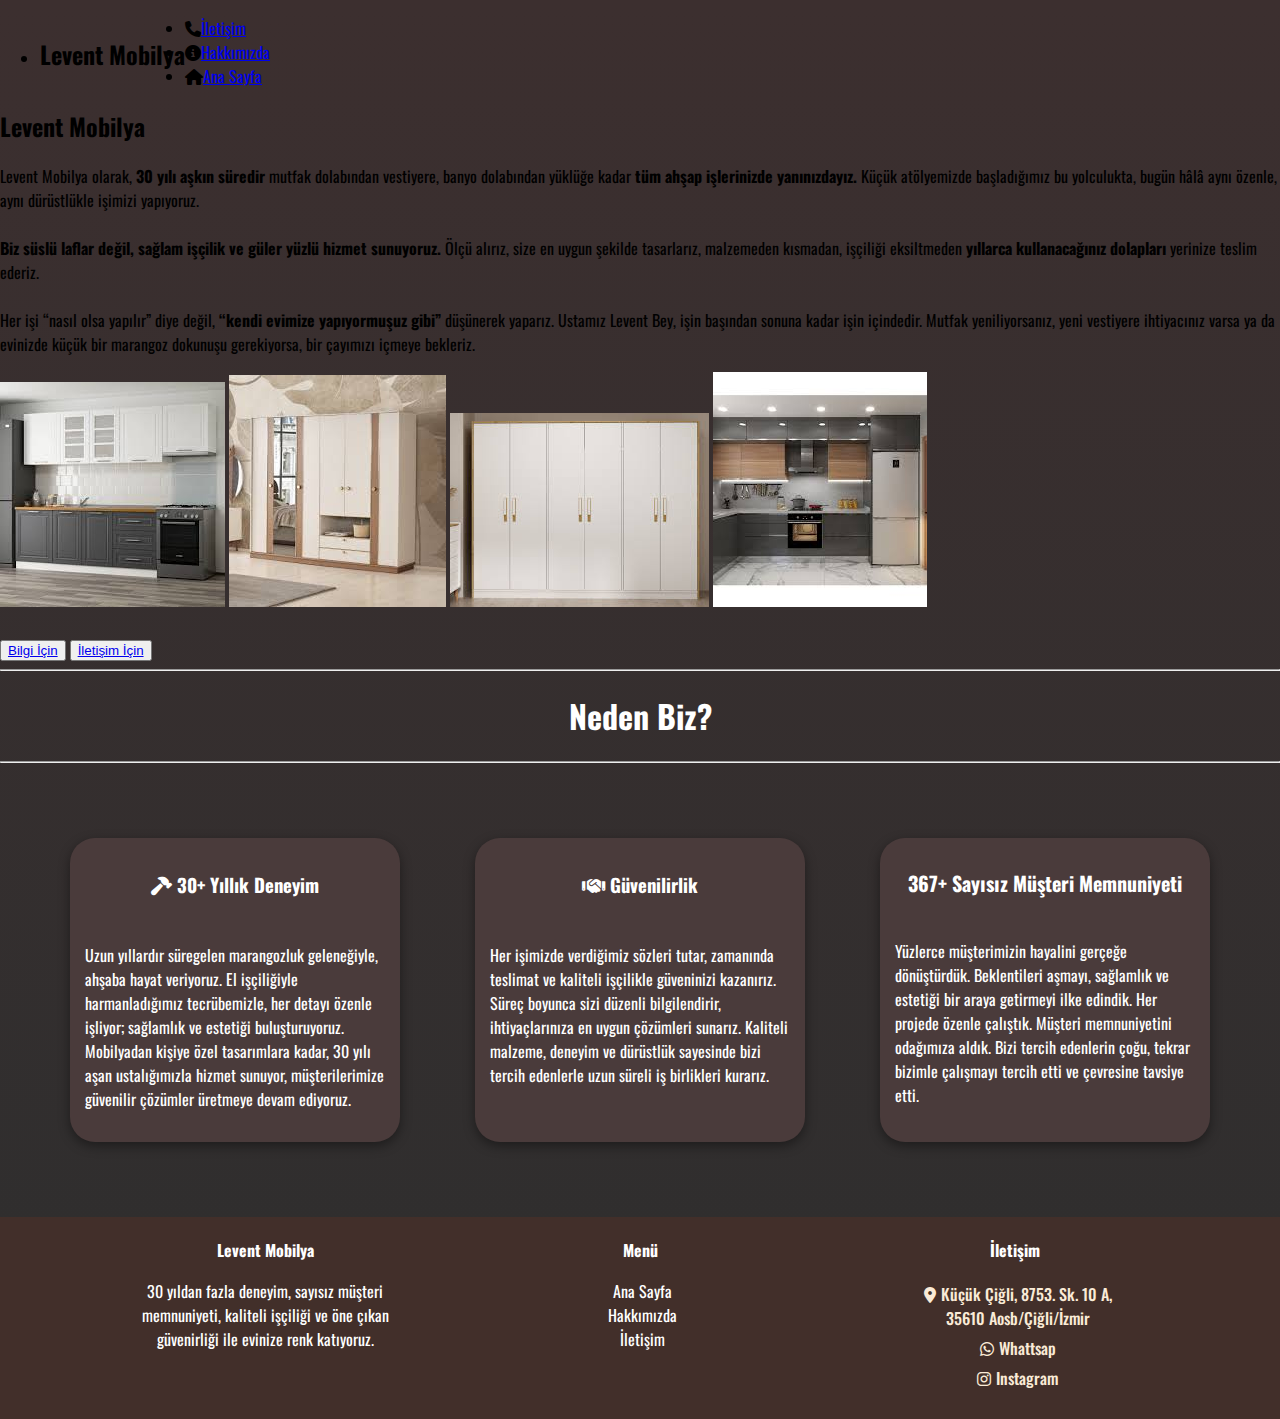
<file: index.html>
<!DOCTYPE html>
<html lang="en">
<head>
    <meta charset="UTF-8">
    <meta name="viewport" content="width=device-width, initial-scale=1.0">
    <link rel="stylesheet" href="https://cdnjs.cloudflare.com/ajax/libs/font-awesome/6.7.2/css/all.min.css" integrity="sha512-Evv84Mr4kqVGRNSgIGL/F/aIDqQb7xQ2vcrdIwxfjThSH8CSR7PBEakCr51Ck+w+/U6swU2Im1vVX0SVk9ABhg==" crossorigin="anonymous" referrerpolicy="no-referrer" />
    <title>Levent Mobilya</title>
    <link rel="stylesheet" href="style.css">
    <link rel="icon" href="favicon.ico" type="image/favicon">
    <link rel="preconnect" href="https://fonts.googleapis.com">
    <link rel="preconnect" href="https://fonts.gstatic.com" crossorigin>
    <link href="https://fonts.googleapis.com/css2?family=Caveat:wght@400..700&family=Montserrat:ital,wght@0,100..900;1,100..900&family=Oswald:wght@200..700&display=swap" rel="stylesheet">
</head>
<body>
    <header>
        <nav>
            <ul>
                <li style="float: left;"><h2>Levent Mobilya</h2></li>
                <li class="button"><i class="fa-solid fa-phone"></i><a href="contact.html">İletişim</a></li>
                <li class="button"><i class="fa-solid fa-circle-info"></i><a href="about.html">Hakkımızda</a></li>
                <li class="button"><i class="fa-solid fa-house"></i><a href="index.html">Ana Sayfa</a></li>          
            </ul>
        </nav>
    </header>

    <main>
        <div class="indexMain">
            <div class="mainText" >
                <h2>Levent Mobilya</h2>
                <p>Levent Mobilya olarak, <strong>30 yılı aşkın süredir</strong> mutfak dolabından vestiyere, banyo dolabından yüklüğe kadar <strong>tüm ahşap işlerinizde yanınızdayız.</strong> Küçük atölyemizde başladığımız bu yolculukta, bugün hâlâ aynı özenle, aynı dürüstlükle işimizi yapıyoruz.
                    <br/>
                    <br/>
                    <strong>Biz süslü laflar değil, sağlam işçilik ve güler yüzlü hizmet sunuyoruz.</strong> Ölçü alırız, size en uygun şekilde tasarlarız, malzemeden kısmadan, işçiliği eksiltmeden <strong>yıllarca kullanacağınız dolapları</strong> yerinize teslim ederiz.
                    <br/>
                    <br/>
                    Her işi “nasıl olsa yapılır” diye değil, <strong>“kendi evimize yapıyormuşuz gibi”</strong> düşünerek yaparız. Ustamız Levent Bey, işin başından sonuna kadar işin içindedir.
                    Mutfak yeniliyorsanız, yeni vestiyere ihtiyacınız varsa ya da evinizde küçük bir marangoz dokunuşu gerekiyorsa, bir çayımızı içmeye bekleriz.
                </p>
                </div>
                <div class="mainImg"> 
                    <img src="image/download.jpg" alt="Resim Yüklenemedi!">
                    <img src="image/images.jpg" alt="Resim Yüklenemedi!">
                    <img src="image/image1.jpg" alt="Resim Yüklenemedi!">
                    <img src="image/image2.jpg" alt="Resim Yüklenemedi!">
                </div>
                <br>
                <button class="btn"><a href="about.html">Bilgi İçin</a></button>
                <button class="btn" id="contactBtn"><a href="contact.html">İletişim İçin</a></button>
            </div>
    </main>
    <hr>
    <h1 style="text-align: center; color: white;">Neden Biz?</h1>
    <hr>

    <section class="flex-container">
        <div class="section1">
            <h3 style="text-align: center;"><i class="fa-solid fa-hammer" style="padding-right: 5px;"></i>30+ Yıllık Deneyim</h3>
            <p style="padding-top: 10px;">Uzun yıllardır süregelen marangozluk geleneğiyle, ahşaba hayat veriyoruz. El işçiliğiyle harmanladığımız tecrübemizle, her detayı özenle işliyor; sağlamlık ve estetiği buluşturuyoruz. Mobilyadan kişiye özel tasarımlara kadar, 30 yılı aşan ustalığımızla hizmet sunuyor, müşterilerimize güvenilir çözümler üretmeye devam ediyoruz.</p>
        </div>
        <div class="section2">
            <h3 style="text-align: center;"><i class="fa-solid fa-handshake" style="padding-right: 5px;"></i>Güvenilirlik</h3>
            <p style="padding-top: 10px;">Her işimizde verdiğimiz sözleri tutar, zamanında teslimat ve kaliteli işçilikle güveninizi kazanırız. Süreç boyunca sizi düzenli bilgilendirir, ihtiyaçlarınıza en uygun çözümleri sunarız. Kaliteli malzeme, deneyim ve dürüstlük sayesinde bizi tercih edenlerle uzun süreli iş birlikleri kurarız.</p>
        </div>
        <div class="section3">
            <div id="counter-container" style="font-size: 20px; font-weight: bold; text-align: center; padding-top: 15px;">
  <span id="counter">1</span>+ Sayısız Müşteri Memnuniyeti
</div>
  <p style="padding-top: 25px;">Yüzlerce müşterimizin hayalini gerçeğe dönüştürdük. Beklentileri aşmayı, sağlamlık ve estetiği bir araya getirmeyi ilke edindik. Her projede özenle çalıştık. Müşteri memnuniyetini odağımıza aldık. Bizi tercih edenlerin çoğu, tekrar bizimle çalışmayı tercih etti ve çevresine tavsiye etti.</p>
<script>
  const counterEl = document.getElementById('counter');
  const containerEl = document.getElementById('counter-container');
  let hasStarted = false;

  function animateCount(start, end, duration) {
    let startTime = null;

    function step(timestamp) {
      if (!startTime) startTime = timestamp;
      const progress = timestamp - startTime;
      const current = Math.min(Math.floor(start + (end - start) * (progress / duration)), end);
      counterEl.textContent = current;
      if (current < end) {
        requestAnimationFrame(step);
      }
    }

    requestAnimationFrame(step);
  }

  function isInViewport(element) {
    const rect = element.getBoundingClientRect();
    return (
      rect.top <= window.innerHeight &&
      rect.bottom >= 0
    );
  }

  function onScroll() {
    if (!hasStarted && isInViewport(containerEl)) {
      hasStarted = true;
      animateCount(1, 1000, 2000);
    }
  }

  window.addEventListener('scroll', onScroll);
  window.addEventListener('load', onScroll);
</script>
        </div>
    </section>

    <footer>
      <div class="footer">
        <div class="footer1">
          <h4 style="text-align: center;">Levent Mobilya</h4>
          <p style="margin-top: -5px;">30 yıldan fazla deneyim, sayısız müşteri memnuniyeti, kaliteli işçiliği ve öne çıkan güvenirliği ile evinize renk katıyoruz.</p>
        </div>
        <div class="footer2">
          <h4 style="text-align: center;">Menü</h4>
          <ul style="margin-right: 35px; margin-top: -5px;">
            <li><a href="index.html">Ana Sayfa</a></li>
            <li><a href="about.html">Hakkımızda</a></li>
            <li><a href="contact.html">İletişim</a></li>
          </ul>
        </div>
        <div class="footer3">
          <h4 style="text-align: center;">İletişim</h4>
          <ul style="margin-right: 35px; margin-top: -5px;">
            <li><i class="fa-solid fa-location-dot" style="padding-right: 5px;"></i><a href="https://maps.app.goo.gl/aqymTpxToqVYMSNz6" target="_blank">Küçük Çiğli, 8753. Sk. 10 A, 35610 Aosb/Çiğli/İzmir</a></li>
            <li><i class="fa-brands fa-whatsapp" style="padding-right: 5px;"></i><a href="https://wa.me/905072788725?text=Merhaba,%20web%20sitenizden%20ulaşıyorum." target="_blank">Whattsap</a></li>
            <li><i class="fa-brands fa-instagram" style="padding-right: 5px;"></i><a href="https://www.instagram.com/levent.ozkul35/?utm_source=ig_web_button_share_sheet" target="_blank">Instagram</a></li>
          </ul>
        </div>
      </div>
    </footer>
</body>
</html>
</file>
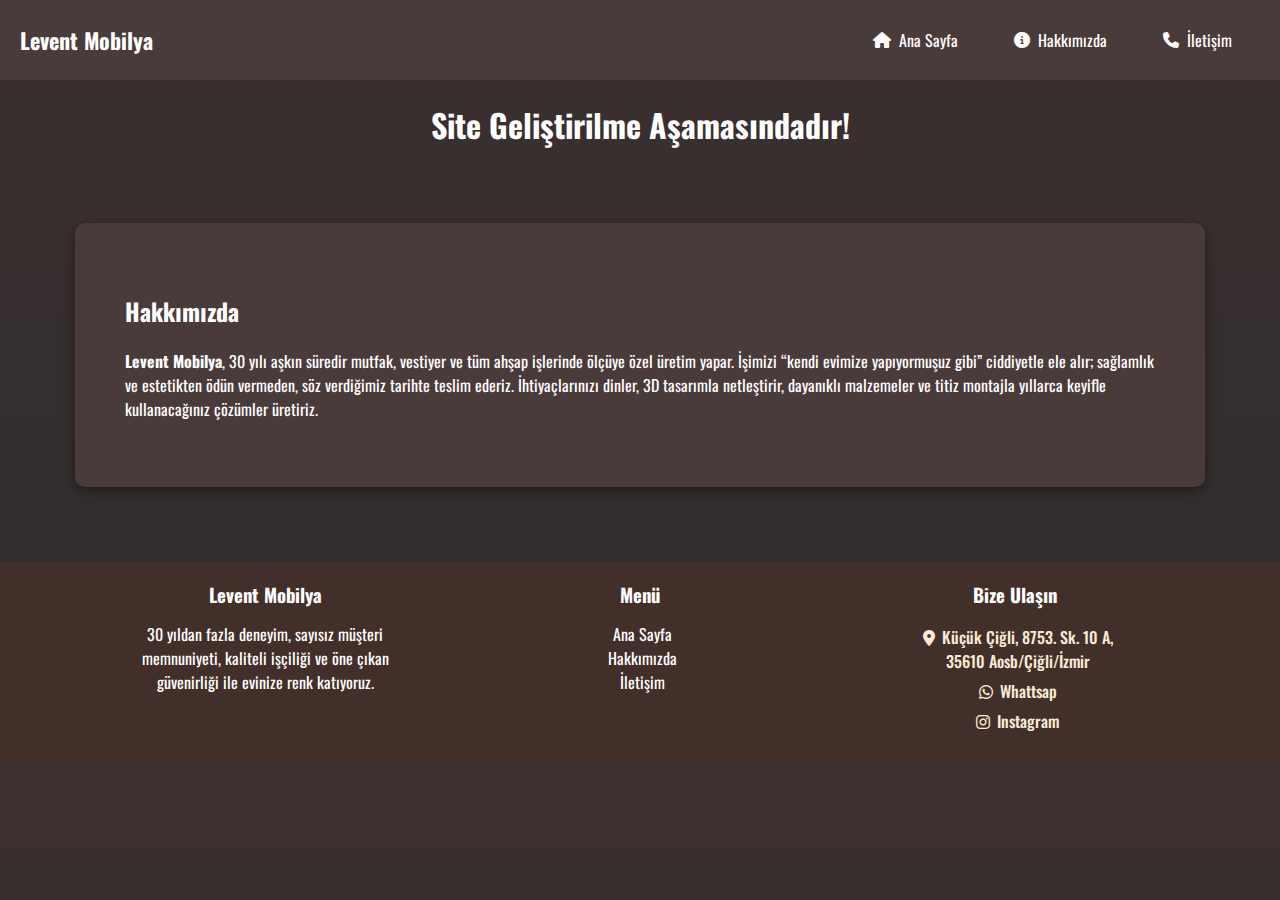
<file: about.html>
<!DOCTYPE html>
<html lang="en">
<head>
    <meta charset="UTF-8">
    <meta name="viewport" content="width=device-width, initial-scale=1.0">
    <link rel="stylesheet" href="https://cdnjs.cloudflare.com/ajax/libs/font-awesome/6.7.2/css/all.min.css" integrity="sha512-Evv84Mr4kqVGRNSgIGL/F/aIDqQb7xQ2vcrdIwxfjThSH8CSR7PBEakCr51Ck+w+/U6swU2Im1vVX0SVk9ABhg==" crossorigin="anonymous" referrerpolicy="no-referrer" />
    <title>Levent Mobilya</title>
    <link rel="stylesheet" href="style.css">
    <link rel="icon" href="favicon.ico" type="image/favicon">
    <link rel="preconnect" href="https://fonts.googleapis.com">
    <link rel="preconnect" href="https://fonts.gstatic.com" crossorigin>
    <link href="https://fonts.googleapis.com/css2?family=Caveat:wght@400..700&family=Montserrat:ital,wght@0,100..900;1,100..900&family=Oswald:wght@200..700&display=swap" rel="stylesheet">
</head>
<body>
<header class="site-header">
  <nav class="nav">
    <h2 class="logo">Levent Mobilya</h2>

    <button class="nav-toggle" aria-label="Menüyü aç/kapat" aria-expanded="false" aria-controls="primary-menu">
      <span class="line"></span>
      <span class="line"></span>
      <span class="line"></span>
    </button>

    <ul id="primary-menu" class="nav-list">
      <li class="button"><a href="index.html"><i class="fa-solid fa-house"></i> Ana Sayfa</a></li>
      <li class="button"><a href="about.html"><i class="fa-solid fa-circle-info"></i> Hakkımızda</a></li>
      <li class="button"><a href="contact.html"><i class="fa-solid fa-phone"></i> İletişim</a></li>
    </ul>
  </nav>

  <div class="menu-overlay"></div>
</header>

<script>
(function(){
  const nav     = document.querySelector('.nav');
  const toggle  = document.querySelector('.nav-toggle');
  const menu    = document.getElementById('primary-menu');
  const overlay = document.querySelector('.menu-overlay');
  if(!nav || !toggle || !menu || !overlay) return;

  const mq = window.matchMedia('(max-width:700px)');
  const isMobile = () => mq.matches;

  // ——— yardımcılar ———
  function lockScroll(){ document.body.style.overflow = 'hidden'; }
  function unlockScroll(){ document.body.style.overflow = ''; }

  function applyMobileClosed(){
    if(!isMobile()) return;
    menu.style.height = '0px';
    menu.style.opacity = '0';
    menu.style.pointerEvents = 'none';
    nav.classList.remove('nav--open');
    toggle.setAttribute('aria-expanded','false');
    unlockScroll();
  }

  function applyMobileOpen(){
    if(!isMobile()) return;

    menu.style.height = menu.scrollHeight + 'px';
    menu.style.opacity = '1';
    menu.style.pointerEvents = 'auto';
    nav.classList.add('nav--open');
    toggle.setAttribute('aria-expanded','true');
    lockScroll();
  }

  function clearInlineForDesktop(){

    menu.style.height = '';
    menu.style.opacity = '';
    menu.style.pointerEvents = '';
    nav.classList.remove('nav--open');
    toggle.setAttribute('aria-expanded','false');
    unlockScroll();
  }

  function initState(){
    if(isMobile()){
      applyMobileClosed();
    }else{
      clearInlineForDesktop();
    }
  }

  toggle.addEventListener('click', function(){
    if(!isMobile()) return;
    const open = nav.classList.contains('nav--open');
    if(open){ applyMobileClosed(); } else { applyMobileOpen(); }
  });

  menu.addEventListener('click', function(e){
    if(isMobile() && e.target.closest('a')) applyMobileClosed();
  });

  overlay.addEventListener('click', function(){
    if(isMobile() && nav.classList.contains('nav--open')) applyMobileClosed();
  });

  document.addEventListener('keydown', function(e){
    if(e.key === 'Escape' && isMobile() && nav.classList.contains('nav--open')){
      applyMobileClosed();
    }
  });

  document.addEventListener('click', function(e){
    if(!isMobile()) return;
    if(!nav.contains(e.target) && nav.classList.contains('nav--open')){
      applyMobileClosed();
    }
  });

  const mqHandler = function(e){
    if(e.matches){ 
      applyMobileClosed();
    }else{         
      clearInlineForDesktop();
    }
  };
  if(mq.addEventListener) mq.addEventListener('change', mqHandler);
  else if(mq.addListener) mq.addListener(mqHandler);

  const ro = new ResizeObserver(() => {
    if(isMobile() && nav.classList.contains('nav--open')){
      menu.style.height = menu.scrollHeight + 'px';
    }
  });
  ro.observe(menu);

  initState();
})();
</script>

<h1 style="color: white; text-align: center;">Site Geliştirilme Aşamasındadır!</h1>


    <main>
      <div class="aboutMain">
        <h2>Hakkımızda</h2>
        <p><strong>Levent Mobilya</strong>, 30 yılı aşkın süredir mutfak, vestiyer ve tüm ahşap işlerinde ölçüye özel üretim yapar. İşimizi “kendi evimize yapıyormuşuz gibi” ciddiyetle ele alır; sağlamlık ve estetikten ödün vermeden, söz verdiğimiz tarihte teslim ederiz. İhtiyaçlarınızı dinler, 3D tasarımla netleştirir, dayanıklı malzemeler ve titiz montajla yıllarca keyifle kullanacağınız çözümler üretiriz.</p>
      </div>
    </main>


    <footer>
      <div class="footer">
        <div class="footer1">
          <h3 style="text-align: center;">Levent Mobilya</h3>
          <p style="margin-top: -5px;">30 yıldan fazla deneyim, sayısız müşteri memnuniyeti, kaliteli işçiliği ve öne çıkan güvenirliği ile evinize renk katıyoruz.</p>
        </div>
        <div class="footer2">
          <h3 style="text-align: center;">Menü</h3>
          <ul style="margin-right: 35px; margin-top: -5px;">
            <li><a href="index.html">Ana Sayfa</a></li>
            <li><a href="about.html">Hakkımızda</a></li>
            <li><a href="contact.html">İletişim</a></li>
          </ul>
        </div>
        <div class="footer3">
          <h3 style="text-align: center;">Bize Ulaşın</h3>
          <ul style="margin-right: 35px; margin-top: -5px;">
            <li><i class="fa-solid fa-location-dot" style="padding-right: 7px;"></i><a href="https://maps.app.goo.gl/aqymTpxToqVYMSNz6" target="_blank">Küçük Çiğli, 8753. Sk. 10 A, 35610 Aosb/Çiğli/İzmir</a></li>
            <li><i class="fa-brands fa-whatsapp" style="padding-right: 7px;"></i><a href="https://wa.me/905072788725?text=Merhaba,%20web%20sitenizden%20ulaşıyorum." target="_blank">Whattsap</a></li>
            <li><i class="fa-brands fa-instagram" style="padding-right: 7px;"></i><a href="https://www.instagram.com/levent.ozkul35/?utm_source=ig_web_button_share_sheet" target="_blank">Instagram</a></li>
          </ul>
        </div>
      </div>
    </footer>
</body>
</html>
</file>
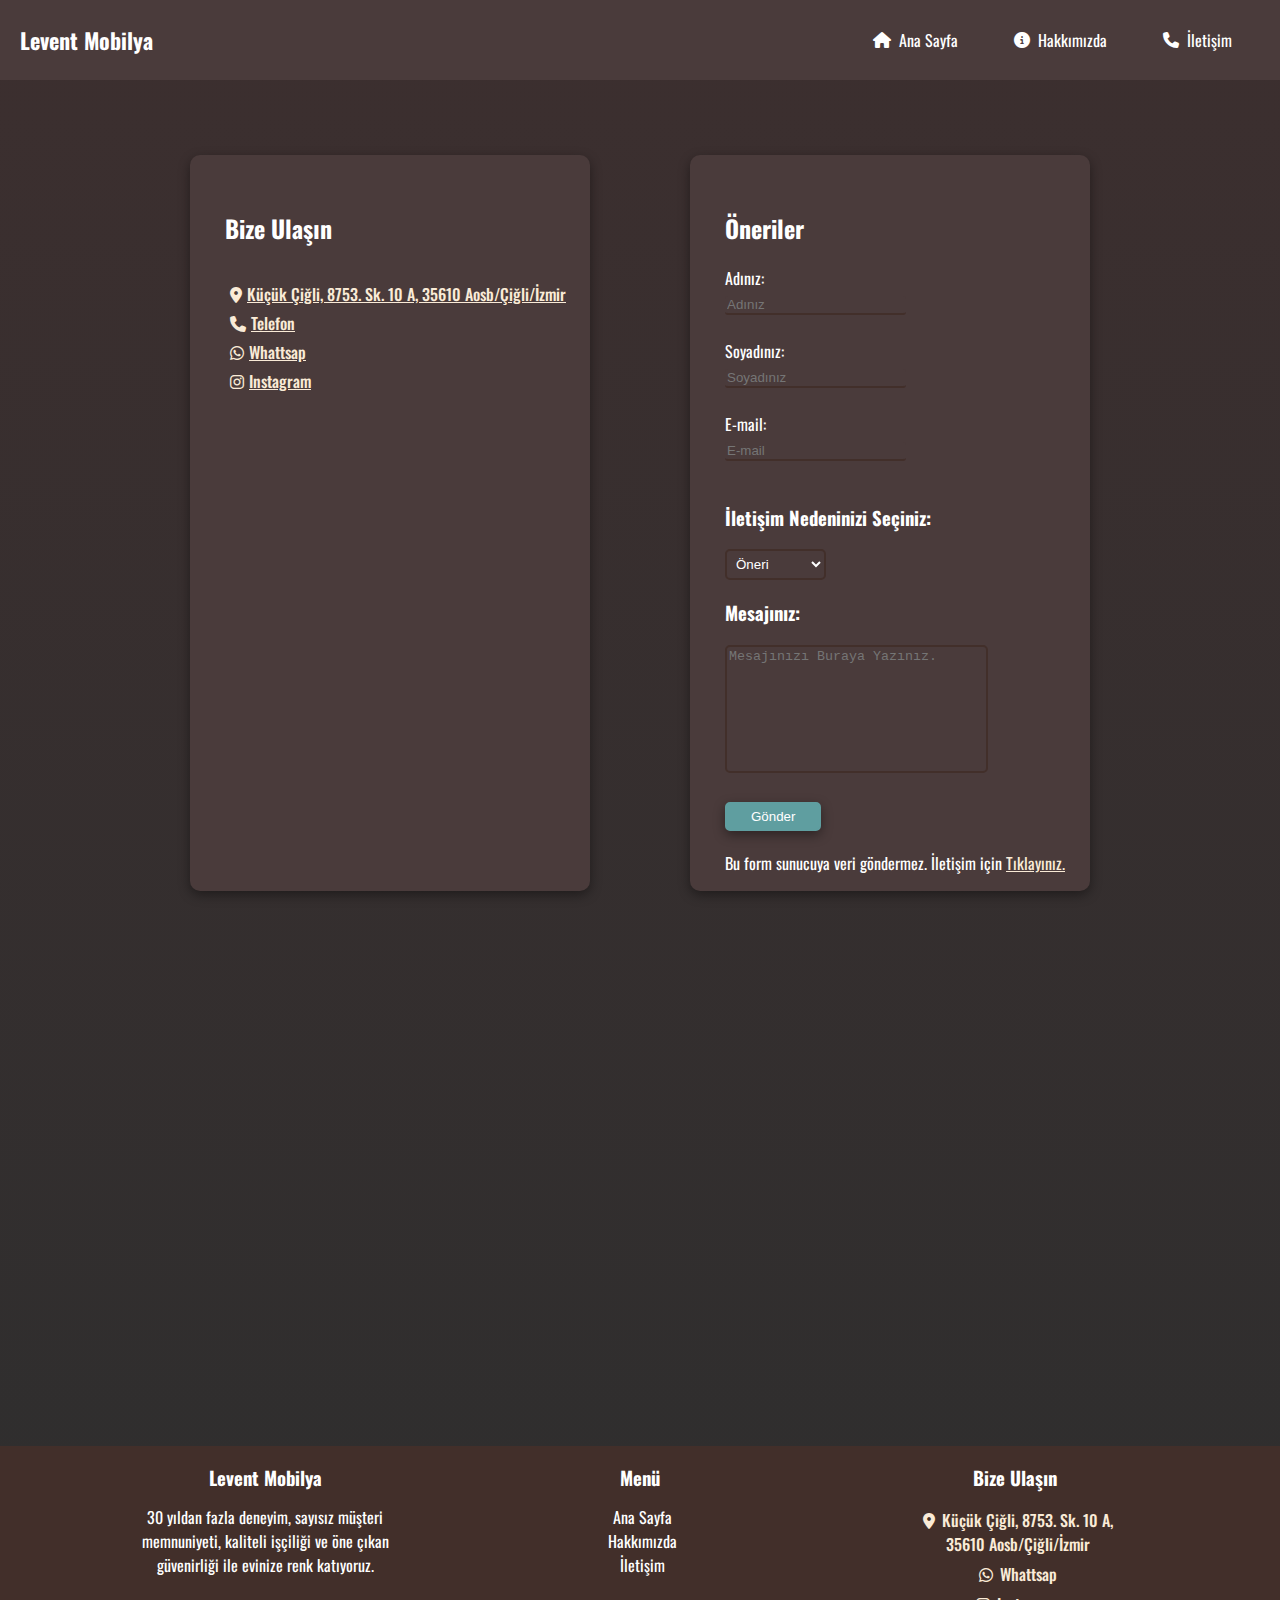
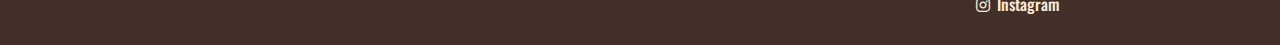
<file: contact.html>
<!DOCTYPE html>
<html lang="en">
<head>
    <meta charset="UTF-8">
    <meta name="viewport" content="width=device-width, initial-scale=1.0">
    <link rel="stylesheet" href="https://cdnjs.cloudflare.com/ajax/libs/font-awesome/6.7.2/css/all.min.css" integrity="sha512-Evv84Mr4kqVGRNSgIGL/F/aIDqQb7xQ2vcrdIwxfjThSH8CSR7PBEakCr51Ck+w+/U6swU2Im1vVX0SVk9ABhg==" crossorigin="anonymous" referrerpolicy="no-referrer" />
    <title>Levent Mobilya</title>
    <link rel="stylesheet" href="style.css">
    <link rel="icon" href="favicon.ico" type="image/favicon">
    <link rel="preconnect" href="https://fonts.googleapis.com">
    <link rel="preconnect" href="https://fonts.gstatic.com" crossorigin>
    <link href="https://fonts.googleapis.com/css2?family=Caveat:wght@400..700&family=Montserrat:ital,wght@0,100..900;1,100..900&family=Oswald:wght@200..700&display=swap" rel="stylesheet">
</head>
<body>
  <nav class="nav">
    <h2 class="logo">Levent Mobilya</h2>

    <button class="nav-toggle" aria-label="Menüyü aç/kapat" aria-expanded="false" aria-controls="primary-menu">
      <span class="line"></span>
      <span class="line"></span>
      <span class="line"></span>
    </button>

    <ul id="primary-menu" class="nav-list">
      <li class="button"><a href="index.html"><i class="fa-solid fa-house"></i> Ana Sayfa</a></li>
      <li class="button"><a href="about.html"><i class="fa-solid fa-circle-info"></i> Hakkımızda</a></li>
      <li class="button"><a href="contact.html"><i class="fa-solid fa-phone"></i> İletişim</a></li>
    </ul>
  </nav>

  <div class="menu-overlay"></div>

<script>
(function(){
  const nav     = document.querySelector('.nav');
  const toggle  = document.querySelector('.nav-toggle');
  const menu    = document.getElementById('primary-menu');
  const overlay = document.querySelector('.menu-overlay');
  if(!nav || !toggle || !menu || !overlay) return;

  const mq = window.matchMedia('(max-width:700px)');
  const isMobile = () => mq.matches;

  // ——— yardımcılar ———
  function lockScroll(){ document.body.style.overflow = 'hidden'; }
  function unlockScroll(){ document.body.style.overflow = ''; }

  function applyMobileClosed(){
    if(!isMobile()) return;
    menu.style.height = '0px';
    menu.style.opacity = '0';
    menu.style.pointerEvents = 'none';
    nav.classList.remove('nav--open');
    toggle.setAttribute('aria-expanded','false');
    unlockScroll();
  }

  function applyMobileOpen(){
    if(!isMobile()) return;

    menu.style.height = menu.scrollHeight + 'px';
    menu.style.opacity = '1';
    menu.style.pointerEvents = 'auto';
    nav.classList.add('nav--open');
    toggle.setAttribute('aria-expanded','true');
    lockScroll();
  }

  function clearInlineForDesktop(){

    menu.style.height = '';
    menu.style.opacity = '';
    menu.style.pointerEvents = '';
    nav.classList.remove('nav--open');
    toggle.setAttribute('aria-expanded','false');
    unlockScroll();
  }

  function initState(){
    if(isMobile()){
      applyMobileClosed();
    }else{
      clearInlineForDesktop();
    }
  }

  toggle.addEventListener('click', function(){
    if(!isMobile()) return;
    const open = nav.classList.contains('nav--open');
    if(open){ applyMobileClosed(); } else { applyMobileOpen(); }
  });

  menu.addEventListener('click', function(e){
    if(isMobile() && e.target.closest('a')) applyMobileClosed();
  });

  overlay.addEventListener('click', function(){
    if(isMobile() && nav.classList.contains('nav--open')) applyMobileClosed();
  });

  document.addEventListener('keydown', function(e){
    if(e.key === 'Escape' && isMobile() && nav.classList.contains('nav--open')){
      applyMobileClosed();
    }
  });

  document.addEventListener('click', function(e){
    if(!isMobile()) return;
    if(!nav.contains(e.target) && nav.classList.contains('nav--open')){
      applyMobileClosed();
    }
  });

  const mqHandler = function(e){
    if(e.matches){ 
      applyMobileClosed();
    }else{         
      clearInlineForDesktop();
    }
  };
  if(mq.addEventListener) mq.addEventListener('change', mqHandler);
  else if(mq.addListener) mq.addListener(mqHandler);

  const ro = new ResizeObserver(() => {
    if(isMobile() && nav.classList.contains('nav--open')){
      menu.style.height = menu.scrollHeight + 'px';
    }
  });
  ro.observe(menu);

  initState();
})();
</script>




  <section class="contactSection">
    <div class="contact">
      <h2 style="margin-left: 35px;">Bize Ulaşın</h2>
      <ul>
        <li><a href="https://maps.app.goo.gl/aqymTpxToqVYMSNz6" target="_blank"><i class="fa-solid fa-location-dot" style="padding-right: 5px;"></i></i>Küçük Çiğli, 8753. Sk. 10 A, 35610 Aosb/Çiğli/İzmir</a></li>
        <li><a href="tel:+905431591689"><i class="fa-solid fa-phone" style="padding-right: 5px; padding-top: 10px;"></i>Telefon</a></li>
        <li><a href="https://wa.me/905072788725?text=Merhaba,%20web%20sitenizden%20ulaşıyorum." target="_blank"><i class="fa-brands fa-whatsapp" style="padding-right: 5px; padding-top: 10px;"></i>Whattsap</a></li>
        <li><a href="https://www.instagram.com/levent.ozkul35/?utm_source=ig_web_button_share_sheet" target="_blank"><i class="fa-brands fa-instagram" style="padding-right: 5px; padding-top: 10px;"></i>Instagram</a></li>
      </ul>
    </div>
    
      <div class="contact" id="#form">
        <h2 style="margin-left: 35px;">Öneriler</h2>
    <form id="contactForm" action="index.html">
        <label for="fname">Adınız:</label><br/>
        <input type="text" id="fname" placeholder="Adınız" required autocomplete="off"><br><br>

        <label for="sname">Soyadınız:</label><br/>
        <input type="text" id="sname" placeholder="Soyadınız" required autocomplete="off"><br/><br>

        <label for="email">E-mail:</label><br>
        <input type="email" id="email" placeholder="E-mail" required autocomplete="off"><br><br>

        <h3>İletişim Nedeninizi Seçiniz:</h3>

        <label for="select"></label>
        <select name="select" required>
          <option value="Öneri">Öneri</option>
          <option value="Sponsorluk">Sponsorluk</option>
          <option value="Destek">Destek</option>
        </select>

        <h3>Mesajınız:</h3>
        <textarea name="mesajInput" id="mesajInput" cols="30" rows="8" placeholder="Mesajınızı Buraya Yazınız." required></textarea>
        <br>
        <br>
        <input type="submit" value="Gönder" onclick="submitForm()">
        <p class="contactSubmitText">Bu form sunucuya veri göndermez. İletişim için <a href="mailto:yyusuferenaktas@gmail.com?subject=İletişim&body=Merhaba,%20Web%20sitenizden%20ulaşıyorum.">Tıklayınız.</a></p>

        <script>
          function submitForm() {
          const form = document.getElementById("contactForm");
            if (form.checkValidity()) {
            alert("Teşekkürler, Sizinle İletişime Geçilecektir!");
            form.submit();
            } else {
            alert("Lütfen tüm alanları hatasız ve eksiksiz doldurun.");
            form.reportValidity();
            }
          }
        </script>
        
      </form>
    </div>
  </section>

    <iframe src="https://www.google.com/maps/embed?pb=!1m18!1m12!1m3!1d3122.527780570689!2d27.0552802!3d38.498537!2m3!1f0!2f0!3f0!3m2!1i1024!2i768!4f13.1!3m3!1m2!1s0x14bbd17626db444f%3A0x18670087b98df58b!2sLevent%20Mobilya!5e0!3m2!1str!2str!4v1754505644127!5m2!1str!2str" width="100%" height="400" style="border:0; margin-bottom: 75px;" allowfullscreen="" loading="lazy" referrerpolicy="no-referrer-when-downgrade"></iframe>

    <footer>
      <div class="footer">
        <div class="footer1">
          <h3 style="text-align: center;">Levent Mobilya</h3>
          <p style="margin-top: -5px;">30 yıldan fazla deneyim, sayısız müşteri memnuniyeti, kaliteli işçiliği ve öne çıkan güvenirliği ile evinize renk katıyoruz.</p>
        </div>
        <div class="footer2">
          <h3 style="text-align: center;">Menü</h3>
          <ul style="margin-right: 35px; margin-top: -5px;">
            <li><a href="index.html">Ana Sayfa</a></li>
            <li><a href="about.html">Hakkımızda</a></li>
            <li><a href="contact.html">İletişim</a></li>
          </ul>
        </div>
        <div class="footer3">
          <h3 style="text-align: center;">Bize Ulaşın</h3>
          <ul style="margin-right: 35px; margin-top: -5px;">
            <li><i class="fa-solid fa-location-dot" style="padding-right: 7px;"></i><a href="https://maps.app.goo.gl/aqymTpxToqVYMSNz6" target="_blank">Küçük Çiğli, 8753. Sk. 10 A, 35610 Aosb/Çiğli/İzmir</a></li>
            <li><i class="fa-brands fa-whatsapp" style="padding-right: 7px;"></i><a href="https://wa.me/905072788725?text=Merhaba,%20web%20sitenizden%20ulaşıyorum." target="_blank">Whattsap</a></li>
            <li><i class="fa-brands fa-instagram" style="padding-right: 7px;"></i><a href="https://www.instagram.com/levent.ozkul35/?utm_source=ig_web_button_share_sheet" target="_blank">Instagram</a></li>
          </ul>
        </div>
      </div>
    </footer>
</body>
</html>
</file>
<file: style.css>
/**Ortak Alan**/

:root{
  --bg:#4A3B3B; --bg-hover:grey; --txt:#fff; --t:300ms ease;
  --bar-h-desktop:80px; --bar-h-mobile:64px;
}

/* Genel */
body{
  font-family:"Oswald",sans-serif;
  background:linear-gradient(to bottom,#3C2F2F,#2E2E2E);
  margin:0;
  box-sizing: border-box;
  overflow-x: hidden;
}

.nav{
  background:var(--bg); color:var(--txt);
  height:var(--bar-h-desktop);
  display:flex; align-items:center; justify-content:space-between;
  padding:0 20px; position:relative; z-index:1000;
}

.logo{font-size:22px; margin:0; line-height:1;}

.nav-list{
  list-style:none; display:flex; margin:0; padding:0; height:100%;
}

.nav-list li a{
  display:flex; align-items:center; gap:8px;
  text-decoration:none; color:var(--txt); padding:28px;
}

.nav-list li a:hover{ background:var(--bg-hover); transition:var(--t); }
.nav-list li{ float:none !important; } 

.nav-toggle{
  display:none; position:relative; width:42px; height:42px; border:0; background:transparent; cursor:pointer;
}
.nav-toggle .line{
  position:absolute; left:8px; right:8px; height:2px; background:var(--txt);
  transition:transform var(--t),opacity var(--t),top var(--t);
}
.nav-toggle .line:nth-child(1){ top:12px; }
.nav-toggle .line:nth-child(2){ top:20px; }
.nav-toggle .line:nth-child(3){ top:28px; }

.menu-overlay{
  position:fixed; inset:0;
  background:rgba(0,0,0,.5);
  opacity:0; pointer-events:none;
  transition:opacity var(--t);
  z-index:900; 
}

.nav.nav--open ~ .menu-overlay{
  opacity:1; pointer-events:auto;
}

@media (max-width:700px){
  .nav{ height:var(--bar-h-mobile); padding:0 16px; }
  .logo{ font-size:22px; }             
  .nav-toggle{ display:inline-block; margin-left:auto; align-self:center; }

  .nav-list{
    position:absolute; left:0; right:0; top:var(--bar-h-mobile);
    display:block; width:100%; background:var(--bg);
    border-top:1px solid rgba(255,255,255,0.08);
    overflow:hidden;

    height:0; opacity:0; pointer-events:none;
    transition:height var(--t), opacity var(--t);
    z-index:1100; 
  }
  .nav-list li a{ display:block; padding:14px 20px; }

  .nav.nav--open .nav-list{
    max-height: calc(100vh - var(--bar-h-mobile));
    overflow:auto;
  }

  .nav.nav--open .nav-toggle .line:nth-child(1){ transform:rotate(45deg); top:20px; }
  .nav.nav--open .nav-toggle .line:nth-child(2){ opacity:0; }
  .nav.nav--open .nav-toggle .line:nth-child(3){ transform:rotate(-45deg); top:20px; }
}

@media (prefers-reduced-motion:reduce){
  *{ transition:none !important; }
}



.footer {
    background-color: #422F2A;
    max-width: 100%;
    color: white;
    display: flex;
    justify-content: center;
    flex-wrap: wrap;
    gap: 75px;
}

.footer1, .footer2, .footer3 {
    display: flex;
    flex: 1;
    flex-direction: column;
    min-width: 250px;
    max-width: 300px;
    text-align: center;
    padding: 0;
    margin-bottom: 10px;
}

.footer3 ul li {
  font-weight: 500;
  padding: 3px;
  color: antiquewhite ;
}

.footer3 ul li a {
  color: antiquewhite ;
}

.footer3 ul li:hover {
  color: white;
  font-size: large;
  transition: 0.5s;
}

.footer3 ul li a:hover {
  color: white;
  transition: 0.5s;
}

footer a {
    text-decoration: none;
    color: white;
}

footer li {
    list-style-type: none;
}

/* Slideshow container */
/* Slideshow container: tam genişlik, yükseklik kontrollü */
.slideshow-container {
  width: 100%;
  position: relative;
  margin: 0;
  overflow: hidden;                     /* taşma olmasın */
  /* küçük ekranda min 220px, orta ölçekte ~56vw, büyükte max 520px */
  height: clamp(220px, 56vw, 520px);
  background: #000;
}

/* Slaytlar */
.mySlides {
  display: none;
  width: 100%;
  height: 100%;
}
.mySlides img {
  width: 100%;
  height: 100%;
  object-fit: cover;                    /* alanı doldur, oranı koru */
  display: block;
}

/* Önceki / Sonraki butonlar: dar şerit, tüm yükseklik */
.prev, .next {
  cursor: pointer;
  position: absolute;
  top: 0;
  bottom: 0;                            /* tüm yüksekliği kapla */
  width: clamp(56px, 8vw, 90px);        /* dar ama esnek: min 56px, max 90px */
  background: rgba(0,0,0,0);            /* normalde görünmez şerit */
  color: #fff;
  font-weight: bold;
  font-size: 44px;                      /* ok boyutu */
  display: flex;                        /* oku ortala */
  align-items: center;
  justify-content: center;
  user-select: none;
  transition: background 0.3s ease;
  z-index: 5;
  text-decoration: none;
  line-height: 1;
}

/* Sol/sağ konum ve hover ipucu (gradient) */
.prev { left: 0; }
.next { right: 0; }

.prev:hover  { background: linear-gradient(to right, rgba(0,0,0,.22), transparent); }
.next:hover  { background: linear-gradient(to left,  rgba(0,0,0,.22), transparent); }

/* Alt yazı */
.text {
  color: #f2f2f2;
  font-size: 15px;
  padding: 8px 12px;
  position: absolute;
  bottom: 8px;
  width: 100%;
  text-align: center;
  left: 0;
}

/* Numara (1/5 vb.) */
.numbertext {
  color: #f2f2f2;
  font-size: 12px;
  padding: 8px 12px;
  position: absolute;
  top: 0;
  left: 0;
  width: 100%;
}

/* Dots */
.dot {
  cursor: pointer;
  height: 15px;
  width: 15px;
  margin: 0 2px;
  background-color: #bbb;
  border-radius: 50%;
  display: inline-block;
  transition: background-color 0.3s ease;
}
.active, .dot:hover { background-color: #717171; }

/* Fade animasyonu */
.fade { animation: fade 1.5s; }
@keyframes fade { from {opacity:.4} to {opacity:1} }

/* Küçük ekran: tıklama şeridini biraz genişlet (parmak için), ok boyutunu düşür */
@media (max-width: 600px) {
  .prev, .next {
    width: clamp(56px, 12vw, 80px);
    font-size: 32px;
  }
}



/**İndex**/

.main {
  background-color: #4A3B3B;
  color: white;
  margin: 25px 75px 75px 75px;
  padding: 50px;
  border-radius: 10px;
  box-shadow: 0 4px 12px rgba(0, 0, 0, 0.4);
}

@media (max-width: 750px) {
  .main {
    margin-bottom: 75px;
    margin-top: 25px;
    margin-left: 25px;
    margin-right: 25px;
    padding: 25px;
  }
}

.indexBtn {
  padding: 10px 24px;
  color: white;
  background-color: #422F2A;
  border: none;
  border-radius: 5px;
  cursor: pointer;
  transition: all 0.5s;
  font-weight: 600;
  box-shadow: 0 4px 12px rgba(0, 0, 0, 0.4);
}

.indexBtn span {
  cursor: pointer;
  display: inline-block;
  position: relative;
  transition: 0.5s;
}

.indexBtn span:after {
  content: '\00bb';
  position: absolute;
  opacity: 0;
  top: 0;
  right: -20px;
  transition: 0.5s;
}

.indexBtn:hover span {
  padding-right: 25px;
}

.indexBtn:hover span:after {
  opacity: 1;
  right: 0;
}

.flex-container {
    display: flex;
    justify-content: center;
    gap: 75px;
    margin-top: 75px;
    margin-bottom: 75px;
    flex-wrap: wrap;
}

.section1, .section2, .section3 {
    flex: 1;
    min-width: 250px;
    max-width: 300px;
    background-color: #4A3B3B;
    color: white;
    padding: 15px;
    border-radius: 25px;
    box-shadow: 0 4px 12px rgba(0, 0, 0, 0.4);
    display: flex;
    flex-direction: column;
}

/**About**/

.aboutMain {
  background-color: #4A3B3B;
  box-shadow: 0 4px 12px rgba(0, 0, 0, 0.4);
  border-radius: 10px;
  color: white;
  margin: 75px;
  padding: 50px;
}

@media (max-width: 700px) {
  .aboutMain {
    margin-left: 25px; margin-right: 25px;
    padding: 25px;
  }
}

/**Contact**/

.contactSection {
  display: flex;
  justify-content: center;
  gap: 100px;
  flex-wrap: wrap;
  margin-top: 75px;
  margin-bottom: 75px;
}

.contact {
  color: white;
  display: flex;
  flex: 1;
  flex-direction: column;
  min-width: 300px;
  max-width: 400px;
  background-color: #4A3B3B;
  box-shadow: 0 4px 12px rgba(0, 0, 0, 0.4);
  border-radius: 10px;
  padding-top: 35px;
}

.contact ul li a{
  font-weight: 500;
  color: antiquewhite;
  text-decoration: underline;
}

.contact ul li:hover {
  font-size: large;
  color: white;
  transition: 0.5s;
}

@media (max-width:700px) {
  .contact {
    padding-bottom: 35px;
    max-width: 325px;
  }
}

.contact a {
  text-decoration: none;
  color: white;
}

.contact ul li {
  list-style-type: none;
}

#contactForm {
  margin-left: 35px;
}

input[type=text] {
  background-color: #4A3B3B;
  border-bottom: 2px solid #422F2A;
  border-top: none;
  border-left: none;
  border-right: none;
  color: white;
  outline: none;
  border-radius: 3px;
}

input[type=email] {
  background-color: #4A3B3B;
  border-bottom: 2px solid #422F2A;
  border-top: none;
  border-left: none;
  border-right: none;
  color: white;
  outline: none;
  border-radius: 3px;
}

select {
  background-color: #4A3B3B;
  border: 2px solid #422F2A;
  color: white;
  border-radius: 5px;
  outline: none;
  padding: 5px;
}

textarea {
  background-color: #4A3B3B;
  border: 2px solid #422F2A;
  color: white;
  resize: none;
  border-radius: 5px;
  outline: none;
}

input[type=submit] {
  background-color: cadetblue;
  color: white;
  border: 2px solid cadetblue;
  border-radius: 5px;
  padding: 5px 24px;
  margin-bottom: 35px;
  box-shadow: 0 4px 12px rgba(0, 0, 0, 0.4);
}

input[type=submit]:hover {
  cursor: pointer;
}

.contactSubmitText a{
  text-decoration: underline;
  color: antiquewhite;
}

.contactSubmitText {
  margin-top: -15px;
}
</file>
